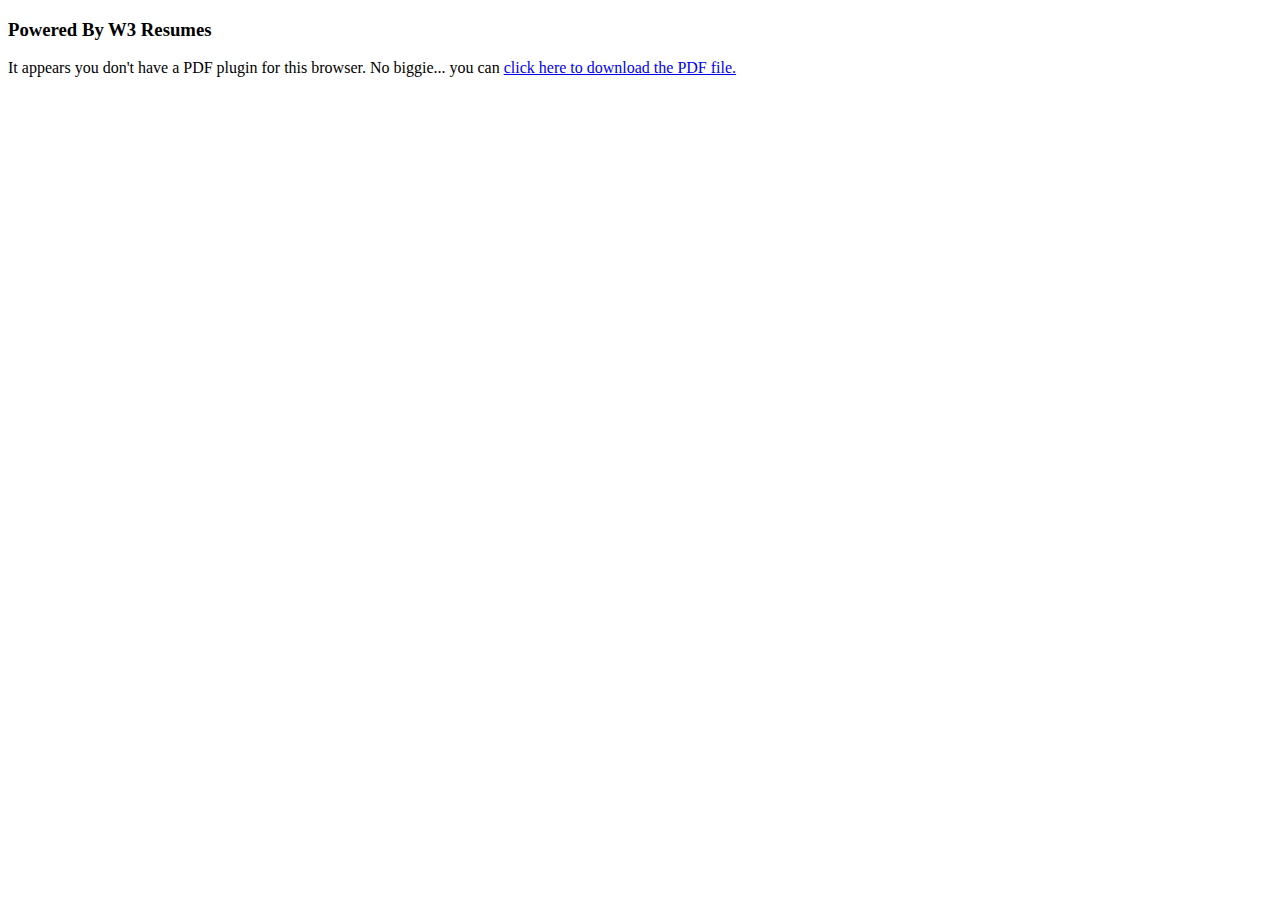
<file: resume.html>
<!DOCTYPE html>
<html lang="en">
<head>
	<meta charset="UTF-8">
	<meta http-equiv="x-ua-compatible" content="ie=edge">
  
	<!-- Required for mobile devices -->
	<meta name="viewport" content="width=device-width, initial-scale=1">
	<!-- Meta data -->
	<meta name="description" content="This is Karim Naguib's PDF resume.">
	<meta name="author" content="Karim Naguib">

	<title>Karim Naguib | Resume</title>
</head>
<body>
	<h3>Powered By W3 Resumes</h3>
	<div>
		<object id="pdfViewer" height="750" width="800" data="Resume.pdf" type="application/pdf">
		  <p>It appears you don't have a PDF plugin for this browser.
		    No biggie... you can <a href="SamplePDF.pdf">click here to
		    download the PDF file.</a>
		  </p>
		</object>
	</div>
</body>
</html>
</file>
